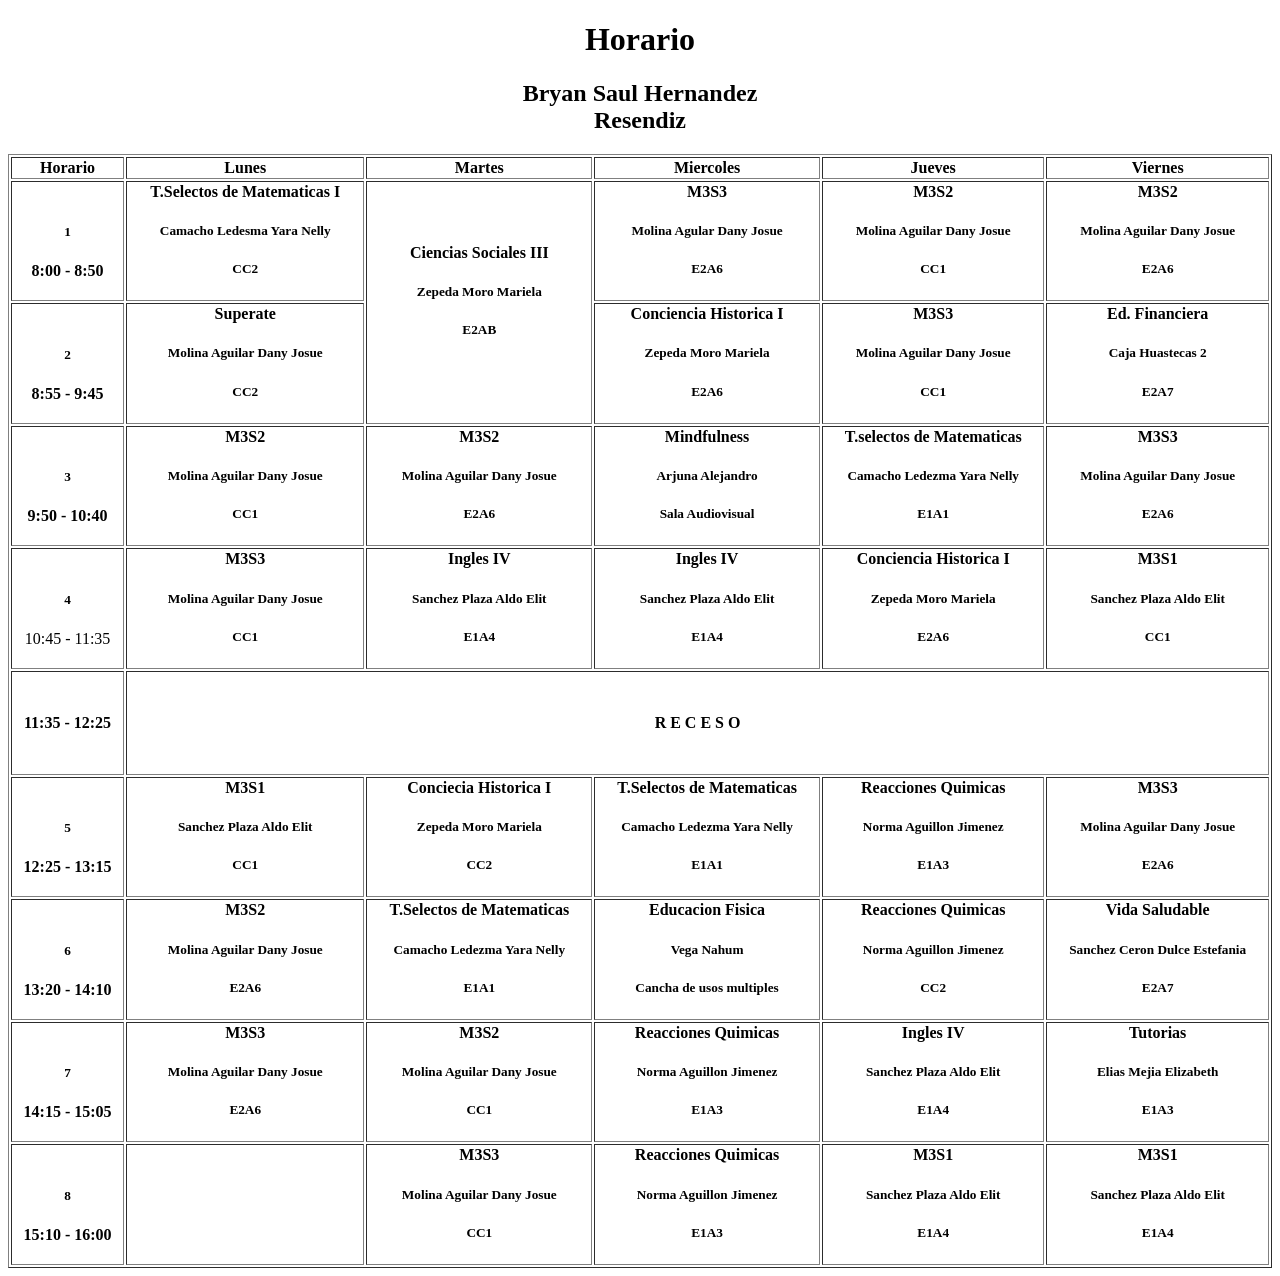
<file: index.html>
<!DOCTYPE html>
<html lang="es">
<head>
    <meta charset="UTF-8">
    <title>PA5.-HORARIO RESPONSIVO Bryan</title>
</head>
<body id="body">
    <center>
        <h1 style=" color: rgb(0, 0, 0); width: 20%;">Horario</h1>
        <h2 style=" color: rgb(0, 0, 0); width: 20%;">Bryan Saul Hernandez Resendiz</h2>
    </center>
    <table border="1 px solid black" style="width: 100%; height: 100%;">
        <tr>
            <th>Horario</th>
            <th>Lunes</th>
            <th>Martes</th>
            <th>Miercoles</th>
            <th>Jueves</th>
            <th>Viernes</th>
        </tr> 
        <tr>
            <th><center> <h5>1</h5>8:00 - 8:50</center> </th>
            <th>T.Selectos de Matematicas I<h5>Camacho Ledesma Yara Nelly</h5><h5>CC2</h5></th>
            <th rowspan="2">Ciencias Sociales III <h5>Zepeda Moro Mariela</h5><h5>E2AB</h5></th>
            <th>M3S3 <H5>Molina Agular Dany Josue</H5><h5>E2A6</h5></th>
            <th>M3S2 <h5>Molina Aguilar Dany Josue</h5><h5>CC1</h5></th>
             <th>M3S2<h5>Molina Aguilar Dany Josue</h5><h5>E2A6</h5></th>
        </tr> 
        <tr>
            <th><center> <h5>2</h5>8:55 - 9:45</center> </th>
            <th>Superate <h5>Molina Aguilar Dany Josue </h5><h5>CC2</h5></th>
            <th>Conciencia Historica I <h5>Zepeda Moro Mariela</h5><h5>E2A6</h5></th>
            <th>M3S3 <H5>Molina Aguilar Dany Josue</H5><h5>CC1</h5></th>
            <th>Ed. Financiera<h5>Caja Huastecas 2</h5><h5>E2A7</h5></th>
           
        </tr>
        <tr>
            <th><center> <h5>3</h5>9:50 - 10:40</center> </th>
            <th>M3S2<h5>Molina Aguilar Dany Josue</h5><h5>CC1</h5></th>
            <th>M3S2<h5>Molina Aguilar Dany Josue</h5><h5>E2A6</h5></th>
            <th>Mindfulness <H5>Arjuna Alejandro</H5><h5>Sala Audiovisual</h5></th>
            <th>T.selectos de Matematicas<h5>Camacho Ledezma Yara Nelly</h5><h5>E1A1</h5></th>
             <th>M3S3 <h5>Molina Aguilar Dany Josue</h5><h5>E2A6</h5></th>
        </tr>
        <tr>
            <td><center> <h5>4</h5>10:45 - 11:35</center> </td>
            <th>M3S3 <h5>Molina Aguilar Dany Josue</h5><h5>CC1</h5></th>
            <th>Ingles IV<h5>Sanchez Plaza Aldo Elit</h5><h5>E1A4</h5></th>
            <th>Ingles IV <h5>Sanchez Plaza Aldo Elit</h5><h5>E1A4</h5></th>
            <th>Conciencia Historica I<h5>Zepeda Moro Mariela</h5><h5>E2A6</h5></th>
              <th>M3S1 <h5>Sanchez Plaza Aldo Elit</h5><h5>CC1</h5></th>
        </tr>
        <tr>
            <th><center>11:35 - 12:25</center> </th>
            <th colspan="5" style="height: 100px;">R E C E S O</th>
        </tr>
        <tr>
            <th><center><h5>5</h5>12:25 - 13:15</center></th>
            <th>M3S1<h5>Sanchez Plaza Aldo Elit</h5><h5>CC1</h5></th>
            <th>Conciecia Historica I <h5>Zepeda Moro Mariela</h5><h5>CC2</h5></th>
            <th>T.Selectos de Matematicas<h5>Camacho Ledezma Yara Nelly</h5><h5>E1A1</h5></th>
              <th>Reacciones Quimicas<h5>Norma Aguillon Jimenez</h5><h5>E1A3</h5></th>
            <th>M3S3 <h5>Molina Aguilar Dany Josue</h5><h5>E2A6</h5></th>
        </tr>
        <tr>
            <th><center><h5>6</h5>13:20 - 14:10</center></th>
            <th>M3S2<h5>Molina Aguilar Dany Josue</h5><h5>E2A6</h5></th>
            <th>T.Selectos de Matematicas<h5>Camacho Ledezma Yara Nelly</h5><h5>E1A1</h5></th>
            <th>Educacion Fisica<h5>Vega Nahum</h5><h5>Cancha de usos multiples</h5></th>
             <th>Reacciones Quimicas<h5>Norma Aguillon Jimenez</h5><h5>CC2</h5></th>
            <th>Vida Saludable<h5>Sanchez Ceron Dulce Estefania</h5><h5>E2A7</h5></th>    
        </tr>
        <tr>
            <th><center><h5>7</h5>14:15 - 15:05</center></th>
            <th>M3S3<h5>Molina Aguilar Dany Josue</h5><h5>E2A6</h5></th>
            <th> M3S2<h5>Molina Aguilar Dany Josue</h5><h5>CC1</h5></th>
            <th>Reacciones Quimicas<h5>Norma Aguillon Jimenez</h5><h5>E1A3</h5></th>
            <th>Ingles IV <h5>Sanchez Plaza Aldo Elit</h5><h5>E1A4</h5></th>
            <th>Tutorias<h5>Elias Mejia Elizabeth</h5><h5>E1A3</h5></th>
        </tr>
        <tr>
            <th><center> <h5>8</h5>15:10 - 16:00</center></th>
            <th></th>
            <th>M3S3<h5>Molina Aguilar Dany Josue</h5><h5>CC1</h5></th>
             <th>Reacciones Quimicas<h5>Norma Aguillon Jimenez</h5><h5>E1A3</h5></th>
            <th>M3S1<h5>Sanchez Plaza Aldo Elit</h5><h5>E1A4</h5></th> 
            <th>M3S1 <h5>Sanchez Plaza Aldo Elit</h5><h5>E1A4</h5></th>
               </tr>
    </table>
  </center>
</body>
</html>
</file>
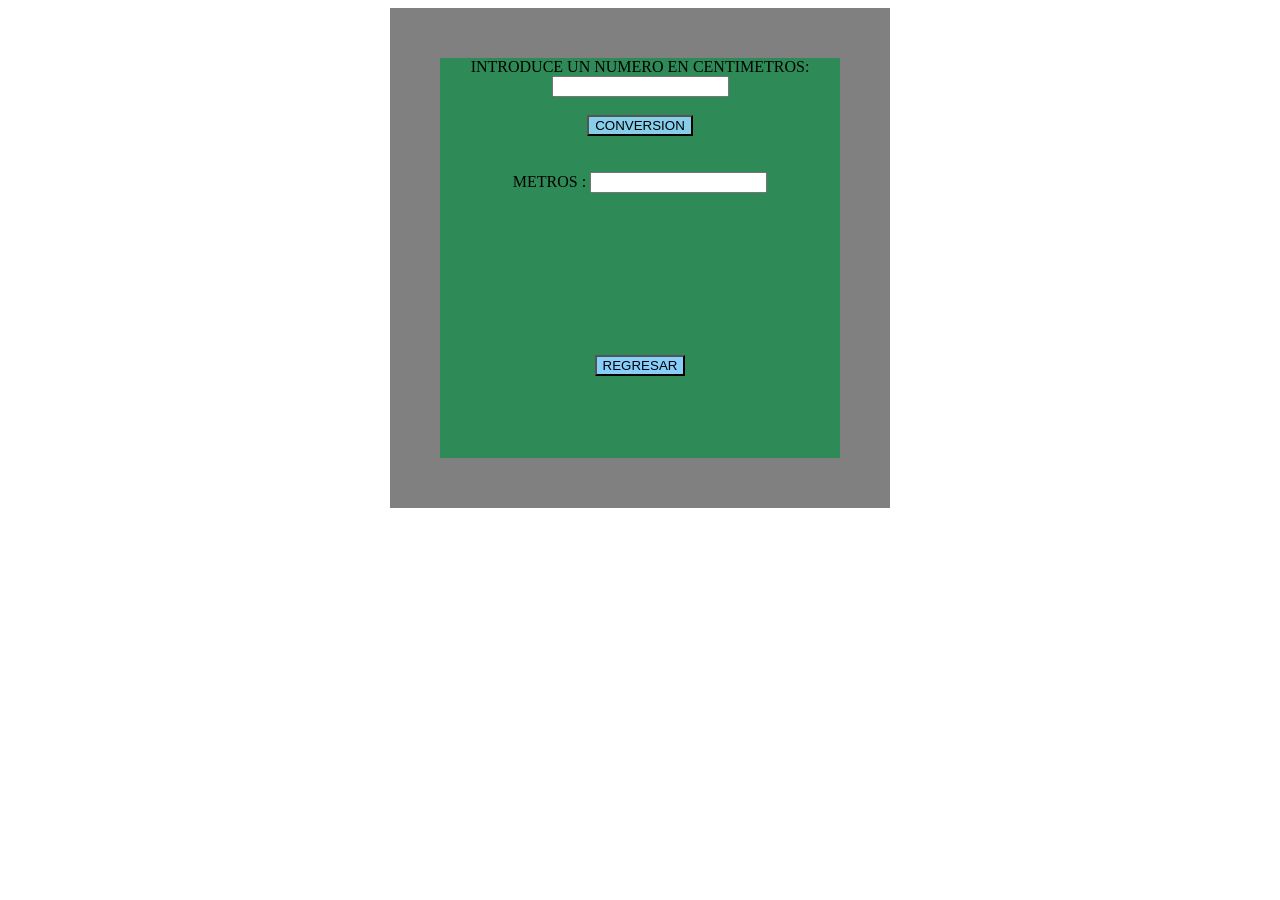
<file: PA20.-conversion1.html>
<html lang="es">
<head>
    <meta charset="UTF-8">
    <title> conversion de centimetros a metros</title>
    <link rel="stylesheet" href="PA20.-conversion1.css">
</head>
<body>
    <div id="ja_ja">
        <center>
            INTRODUCE UN NUMERO EN CENTIMETROS:
            <input type="text" id="cm" name="cm">
            <br><br>
            <input type="button" style="background-color: skyblue;"   id="m1" name="m1" value="CONVERSION" onclick="cm()"></a>
            <br><br><br>
            METROS :
            <input type="text" id="r" name="r">
        </center>
        <br><br><br><br><br><br><br><br><br>
        <center><a href="PA20.-menu_de_conversiones.html" ><input type="button" style="background-color: lightskyblue;" id="hola" name="hola" value="REGRESAR" ></a></center>
    </div>
    <script> 
        function cm()
        {
            var c1 = document.getElementById('cm').value;
            var m = parseFloat(c1) / 100;
            document.getElementById('r').value = m;
        }
    </script>
</body>
</html>
</file>
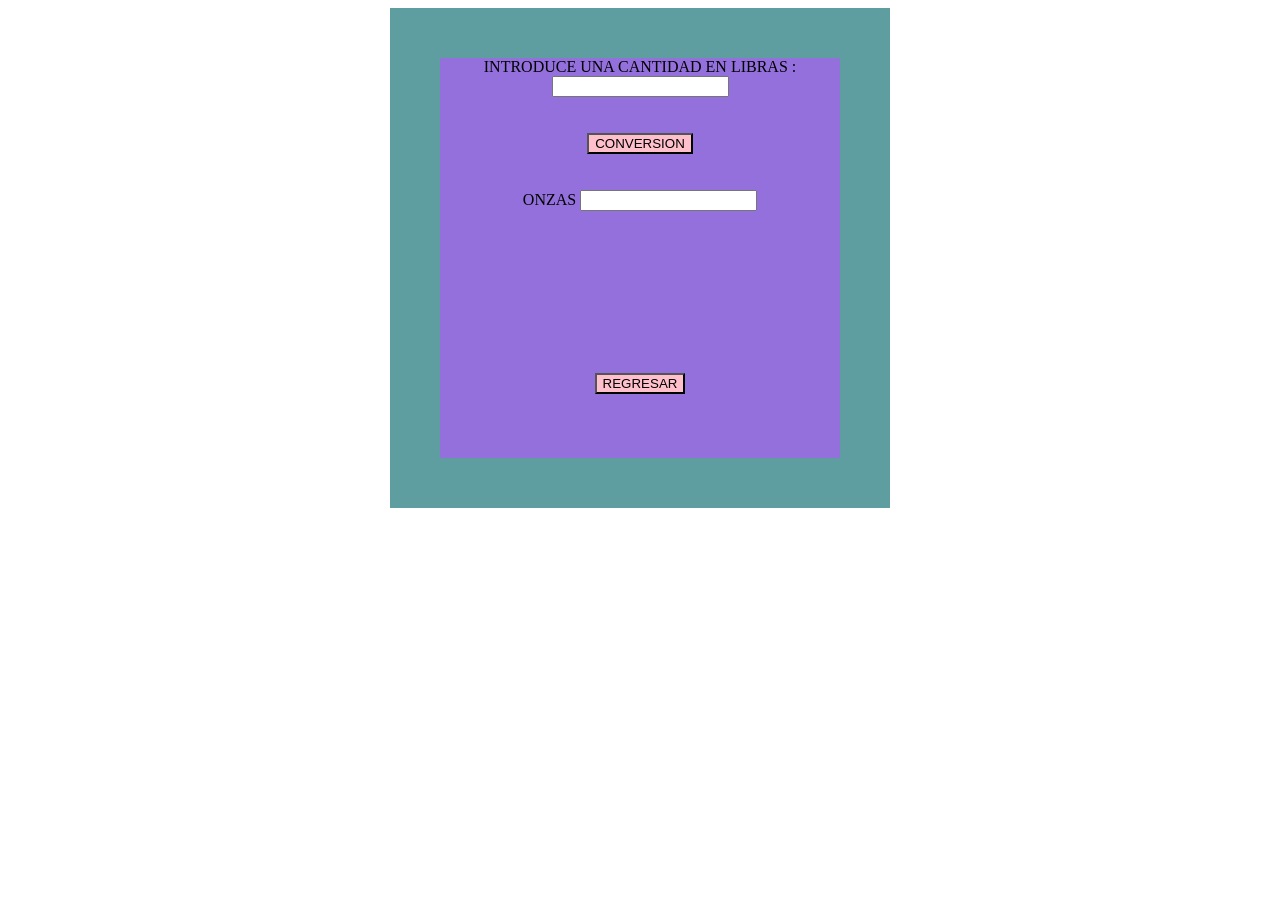
<file: PA20.-conversion10.html>
<html lang="es">
<head>
    <meta charset="UTF-8">
    <title>libras a onzas</title>
    <link rel="stylesheet" href="PA20.-conversion10.css">
</head>
<body>
    <div id="chetitos_1">
        <center>
            INTRODUCE UNA CANTIDAD EN LIBRAS :
            <input type="text" id="time" name="time">
            <br><br><br>
            <input type="button" style="background-color: pink;" id="holiwise" name="holiwise" value="CONVERSION" onclick="chetos()">
            <br><br><br>
            ONZAS
            <input type="text" id="LA" name="LA">
        </center>
        <br><br><br><br><br><br><br><br><br>
        <center><a href="PA20.-menu_de_conversiones.html" ><input type="button" style="background-color: pink;" id="hola" name="hola" value="REGRESAR" ></a></center>
    </div>
    <script>
        function chetos()
        {
            var C1 = document.getElementById('time').value;
            var LAO =parseFloat(C1)  * 16
            document.getElementById('LA').value = LAO;
        } 
    </script>
</body>
</html>
</file>
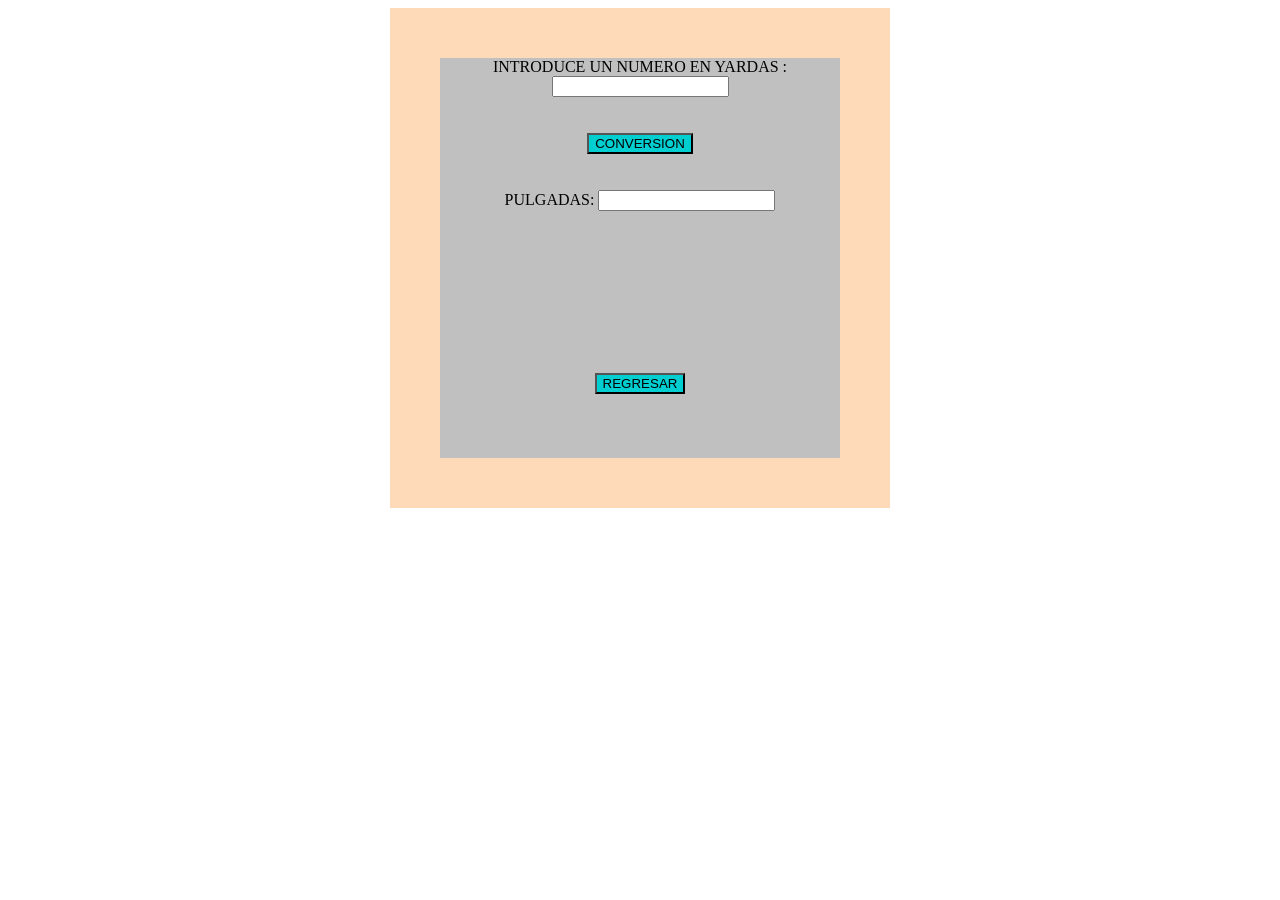
<file: PA20.-conversion2.html>
<html lang="es">
<head>
    <meta charset="UTF-8">
    <title> yardas a pulgadas</title>
    <link rel="stylesheet" href="PA20.-conversion2.css">
</head>
<body>
    <div id="conejo_1">
        <center>
            INTRODUCE UN NUMERO EN YARDAS :
            <input type="text" id="yd" name="yd">
            <br><br><br>
            <input type="button" style="background-color: darkturquoise;" id="c" name="c" value="CONVERSION" onclick="pulga()">
            <br><br><br>
            PULGADAS:
            <input type="text" name="p" id="p">
        </center>
        <br><br><br><br><br><br><br><br><br>
        <center><a href="PA20.-menu_de_conversiones.html" ><input type="button" style="background-color: darkturquoise;" id="hola" name="hola" value="REGRESAR" ></a></center>
    </div>
    <script>
        function pulga()
        {
            var p1 = document.getElementById('yd').value;
            var yap= parseFloat (p1) * 36;
            document.getElementById('p').value =yap;
             
        }
    </script>
</body>
</html>
</file>
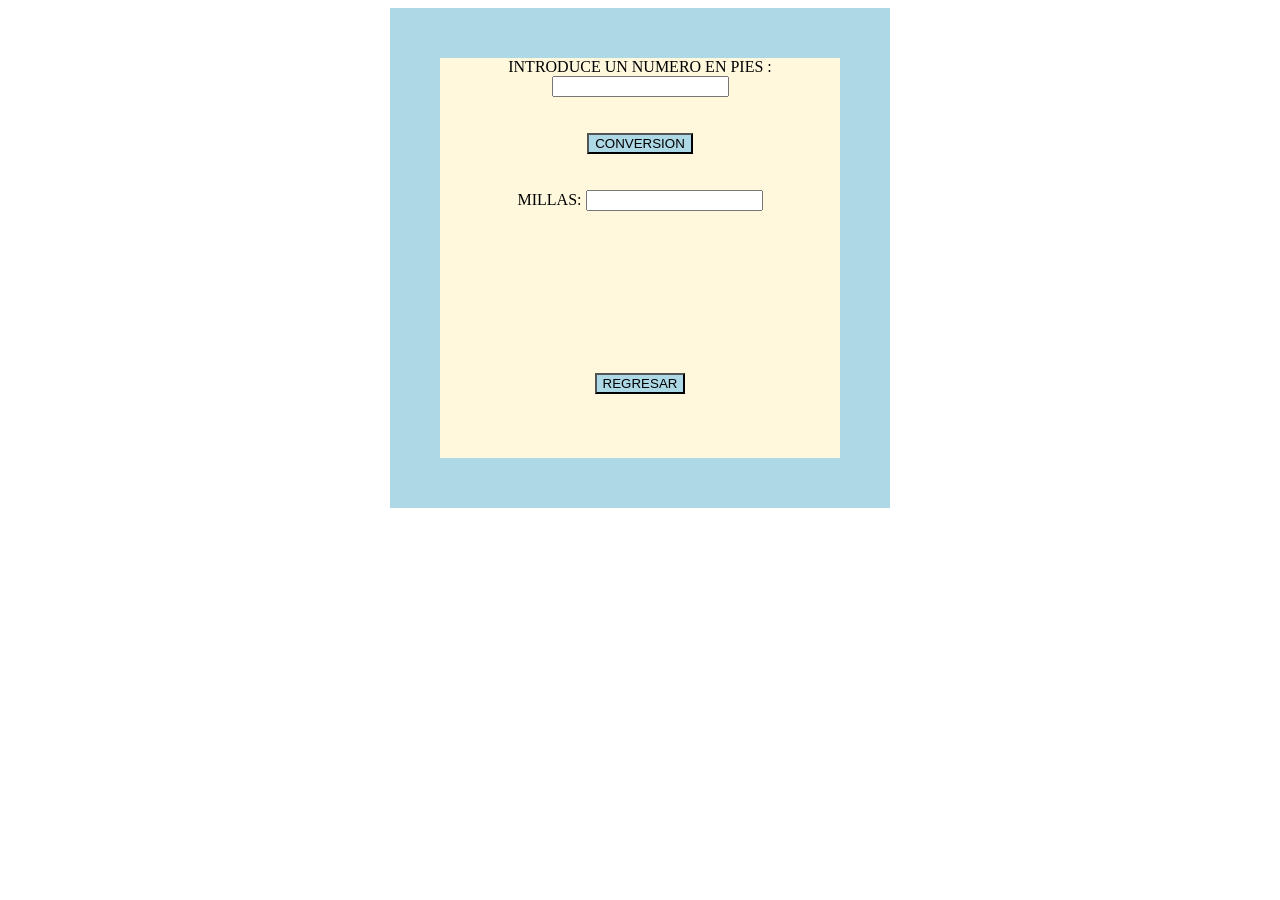
<file: PA20.-conversion3.html>
<html lang="es">
<head>
    <meta charset="UTF-8">
    <title>Pies a millas</title>
    <link rel="stylesheet" href="PA20.-conversion3.css">
</head>
<body>
    <div id="caballito_1">
        <center>
            INTRODUCE UN NUMERO EN PIES :
            <input type="text" id="pulpo" name="pulpo">
            <br><br><br>
            <input type="button" style="background-color: lightblue;" id="chicle" name="chicle" value="CONVERSION" onclick="pulguiento()">
            <br><br><br>
            MILLAS:
            <input type="text" name="pata" id="pata">
        </center>
        <br><br><br><br><br><br><br><br><br>
        <center><a href="PA20.-menu_de_conversiones.html" ><input type="button" style="background-color: lightblue;" id="hola" name="hola" value="REGRESAR" ></a></center>
    </div>
    <script>
        function pulguiento()
        {
            var r1 = document.getElementById('pulpo').value;
            var pam= parseFloat (r1) / 5280
            document.getElementById('pata').value =pam;
             
        }
    </script>
</body>
</html>
</file>
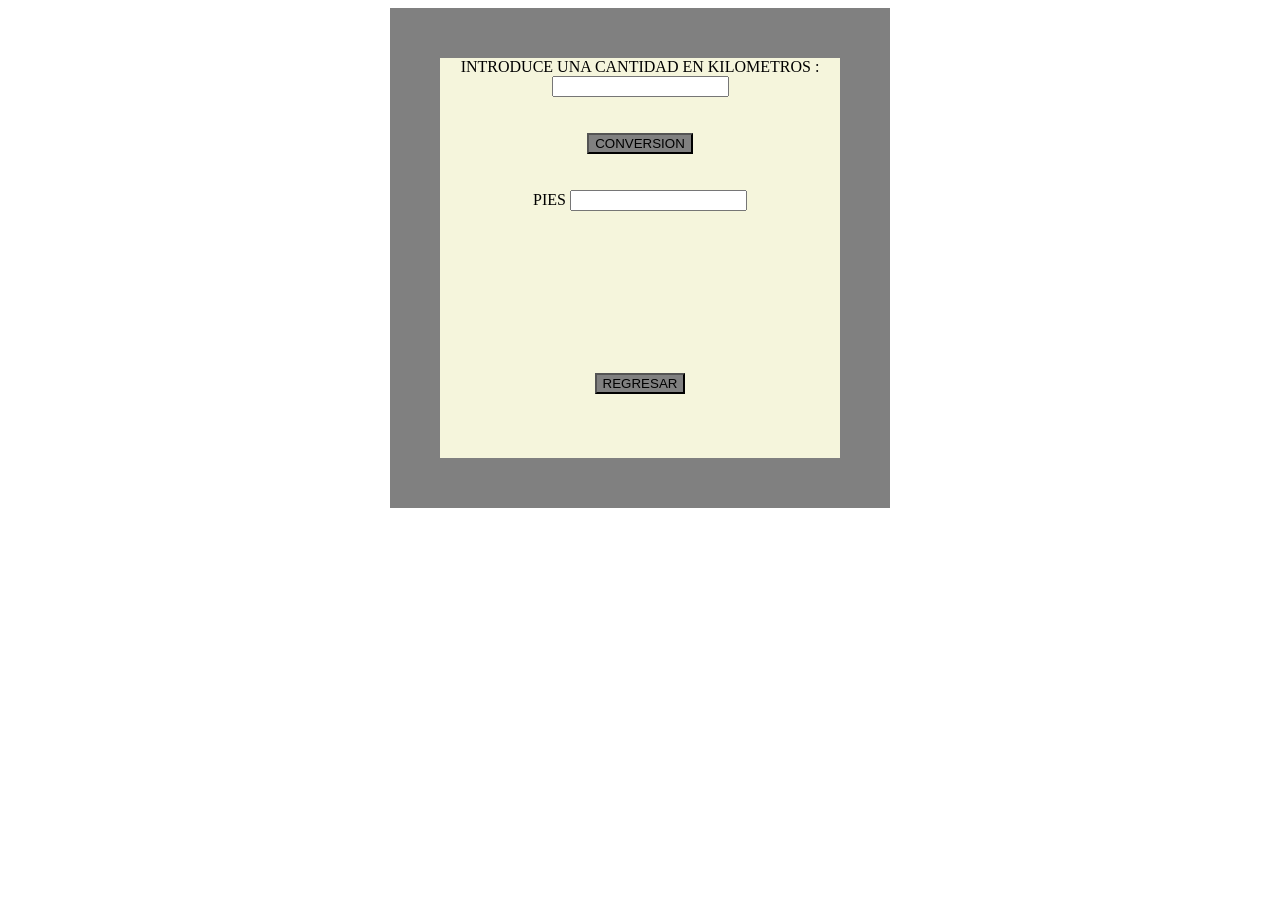
<file: PA20.-conversion4.html>
<html lang="es">
<head>
    <meta charset="UTF-8">
    <title>Kilometros a pies</title>
    <link rel="stylesheet" href="PA20.-conversion4.css">
</head>
<body>
    <div id="florecilla_1">
        <center>
            INTRODUCE UNA CANTIDAD EN KILOMETROS :
            <input type="text" id="ki" name="ki">
            <br><br><br>
            <input type="button" style="background-color: gray;" id="a1" name="a1" value="CONVERSION" onclick="moñito()">
            <br><br><br>
            PIES
            <input type="text" id="id" name="id">
        </center>
        <br><br><br><br><br><br><br><br><br>
        <center><a href="PA20.-menu_de_conversiones.html" ><input type="button" style="background-color: gray;" id="hola" name="hola" value="REGRESAR" ></a></center>
    </div>
    <script>
        function moñito()
        {
            var s1 = document.getElementById('ki').value;
            var kap =parseFloat(s1) * 3280.84
            document.getElementById('id').value = kap;
        }
            
        
    </script>
</body>
</html>
</file>
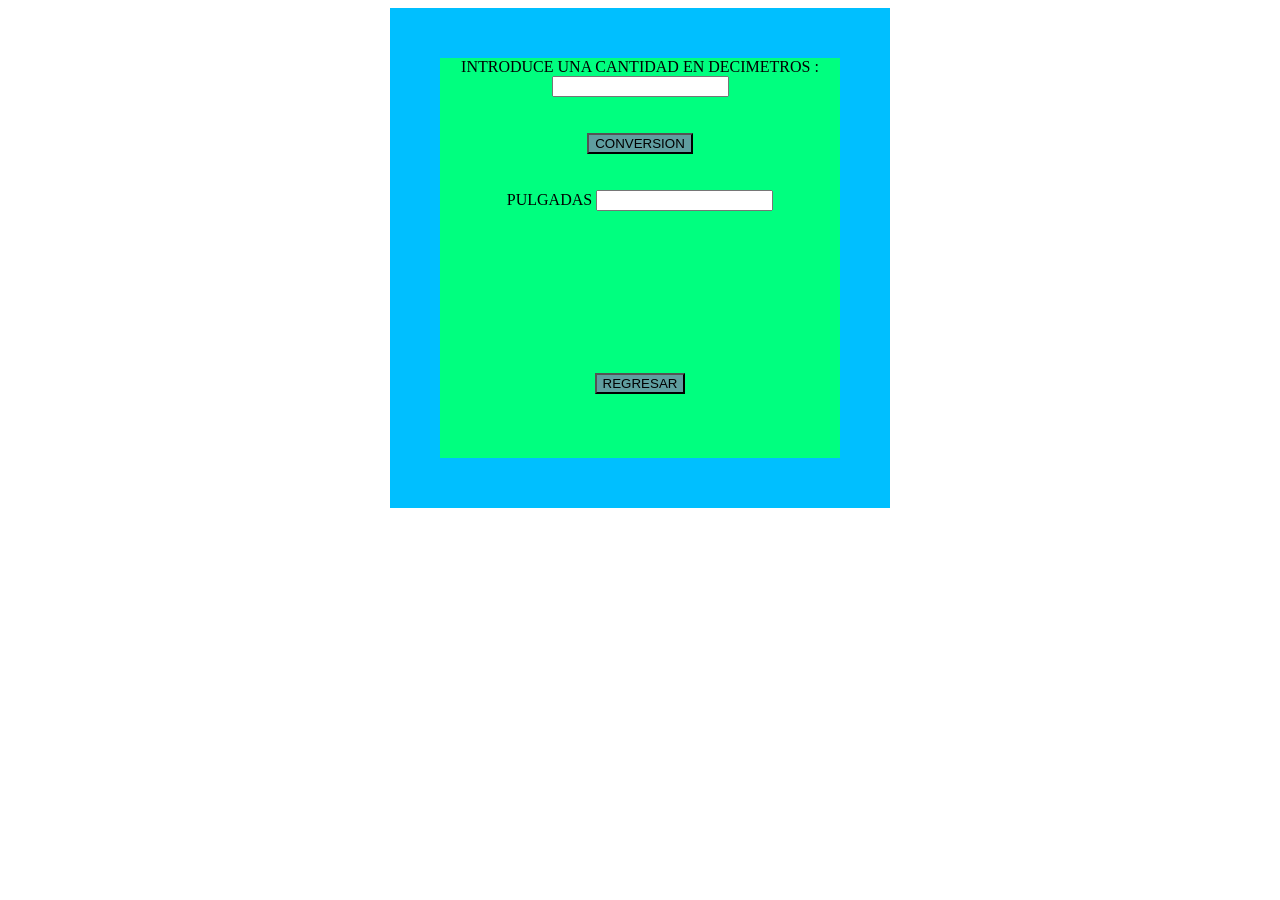
<file: PA20.-conversion5.html>
<html lang="es">
<head>
    <meta charset="UTF-8">
    <title>Decimeros a pulgadas</title>
    <link rel="stylesheet" href="PA20.-conversion5.css">
</head>
<body>
    <div id="KURT_PAPAS">
        <center>
            INTRODUCE UNA CANTIDAD EN DECIMETROS :
            <input type="text" id="de" name="de">
            <br><br><br>
            <input type="button" style="background-color: cadetblue;" id="coca" name="coca" value="CONVERSION" onclick="pollito()">
            <br><br><br>
            PULGADAS
            <input type="text" id="cocacola" name="cocacola">
        </center>
        <br><br><br><br><br><br><br><br><br>
        <center><a href="PA20.-menu_de_conversiones.html" ><input type="button" style="background-color: cadetblue;" id="hola" name="hola" value="REGRESAR" ></a></center>
    </div>
    <script>
        function pollito()
        {
            var c1 = document.getElementById('de').value;
            var dap =parseFloat(c1) * 3.93700787
            document.getElementById('cocacola').value = dap;
        }
            
        
    </script>
</body>
</html>
</file>
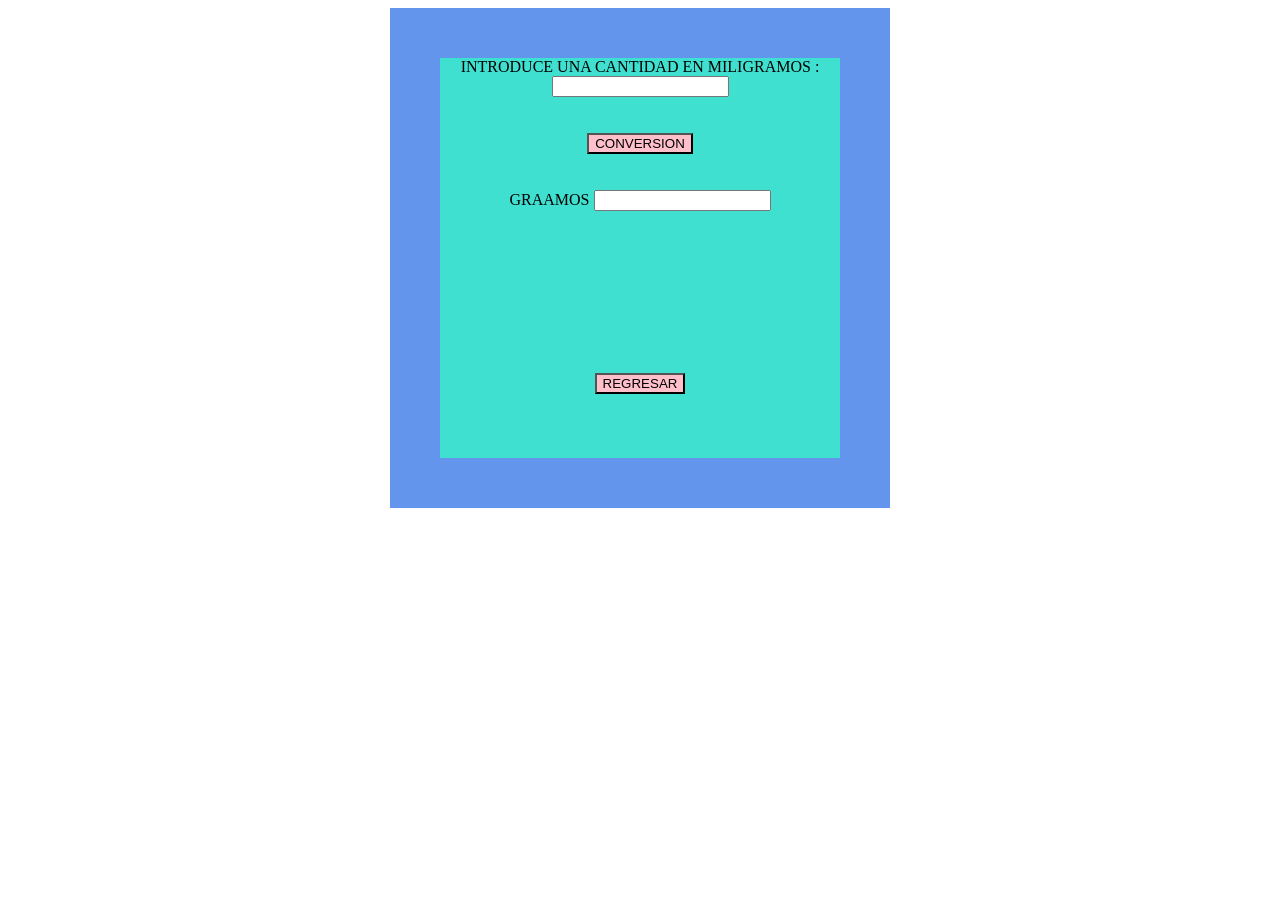
<file: PA20.-conversion6.html>
<html lang="es">
<head>
    <meta charset="UTF-8">
    <title> miligramos a gramos</title>
    <link rel="stylesheet" href="PA20.-conversion6.css">
</head>
<body>
    <div id="nirvana_1">
        <center>
            INTRODUCE UNA CANTIDAD EN MILIGRAMOS :
            <input type="text" id="pato" name="pato">
            <br><br><br>
            <input type="button" style="background-color: pink;" id="pato1" name="pato1" value="CONVERSION" onclick="capybara()">
            <br><br><br>
            GRAAMOS
            <input type="text" id="pato2" name="pato2">
        </center>
        <br><br><br><br><br><br><br><br><br>
        <center><a href="PA20.-menu_de_conversiones.html" ><input type="button" style="background-color: pink;" id="hola" name="hola" value="REGRESAR" ></a></center>
    </div>
    <script>
        function capybara()
        {
            var coca = document.getElementById('pato').value;
            var mag =parseFloat(coca) / 1000
            document.getElementById('pato2').value = mag;
        } 
    </script>
</body>
</html>
</file>
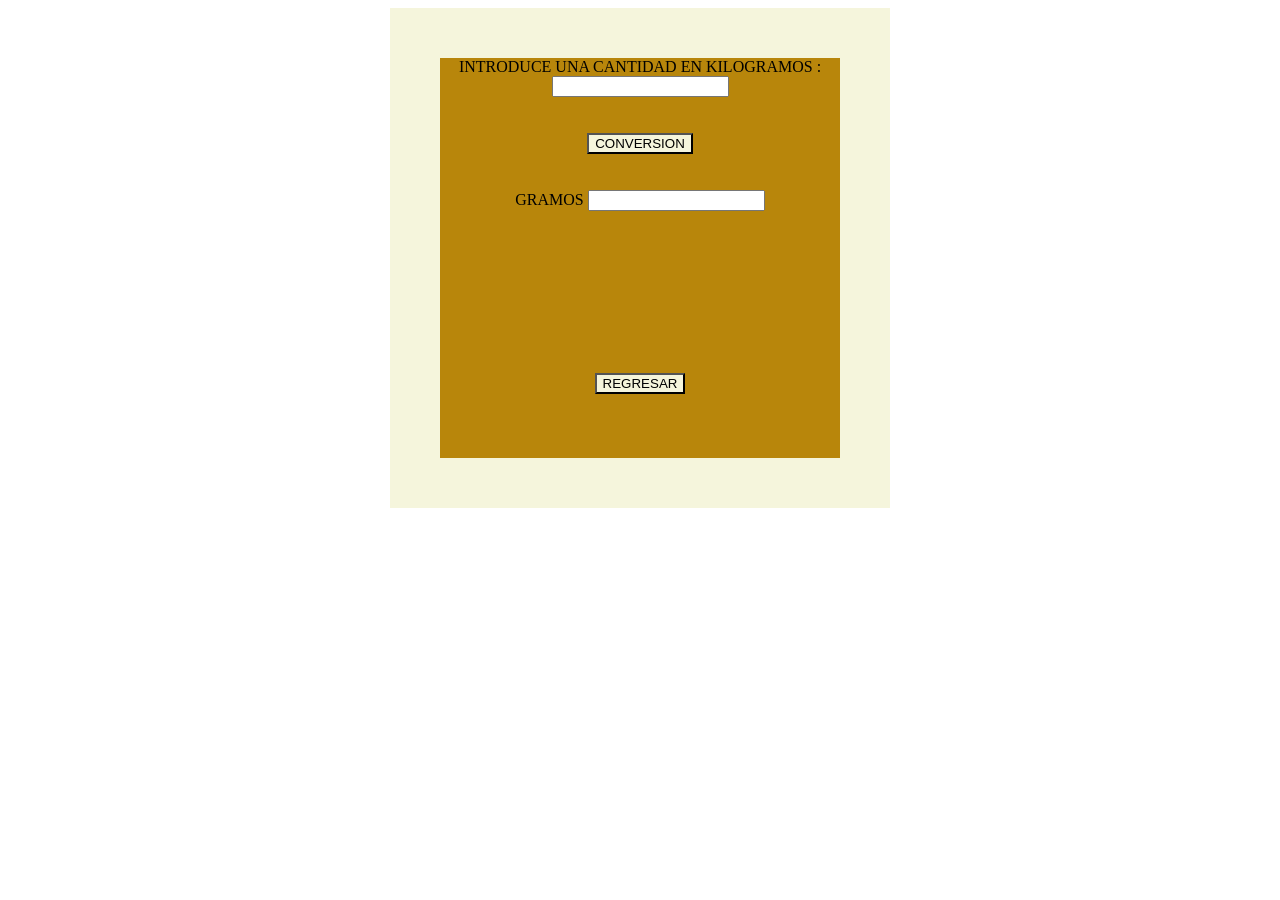
<file: PA20.-conversion7.html>
<html lang="es">
<head>
    <meta charset="UTF-8">
    <title>kilogramos a gramos</title>
    <link rel="stylesheet" href="PA20.-conversion7.css">
</head>
<body>
    <div id="lapicito_1">
        <center>
            INTRODUCE UNA CANTIDAD EN KILOGRAMOS :
            <input type="text" id="maracuya" name="maracuya">
            <br><br><br>
            <input type="button" style="background-color: beige;" id="melocoton" name="melocoton" value="CONVERSION" onclick="puerquito()">
            <br><br><br>
            GRAMOS
            <input type="text" id="pizza" name="pizza">
        </center>
        <br><br><br><br><br><br><br><br><br>
        <center><a href="PA20.-menu_de_conversiones.html" ><input type="button" style="background-color: beige;" id="hola" name="hola" value="REGRESAR" ></a></center>
    </div>
    <script>
        function puerquito()
        {
            var micho = document.getElementById('maracuya').value;
            var kag =parseFloat(micho)  * 1000
            document.getElementById('pizza').value = kag;
        } 
    </script>
</body>
</html>
</file>
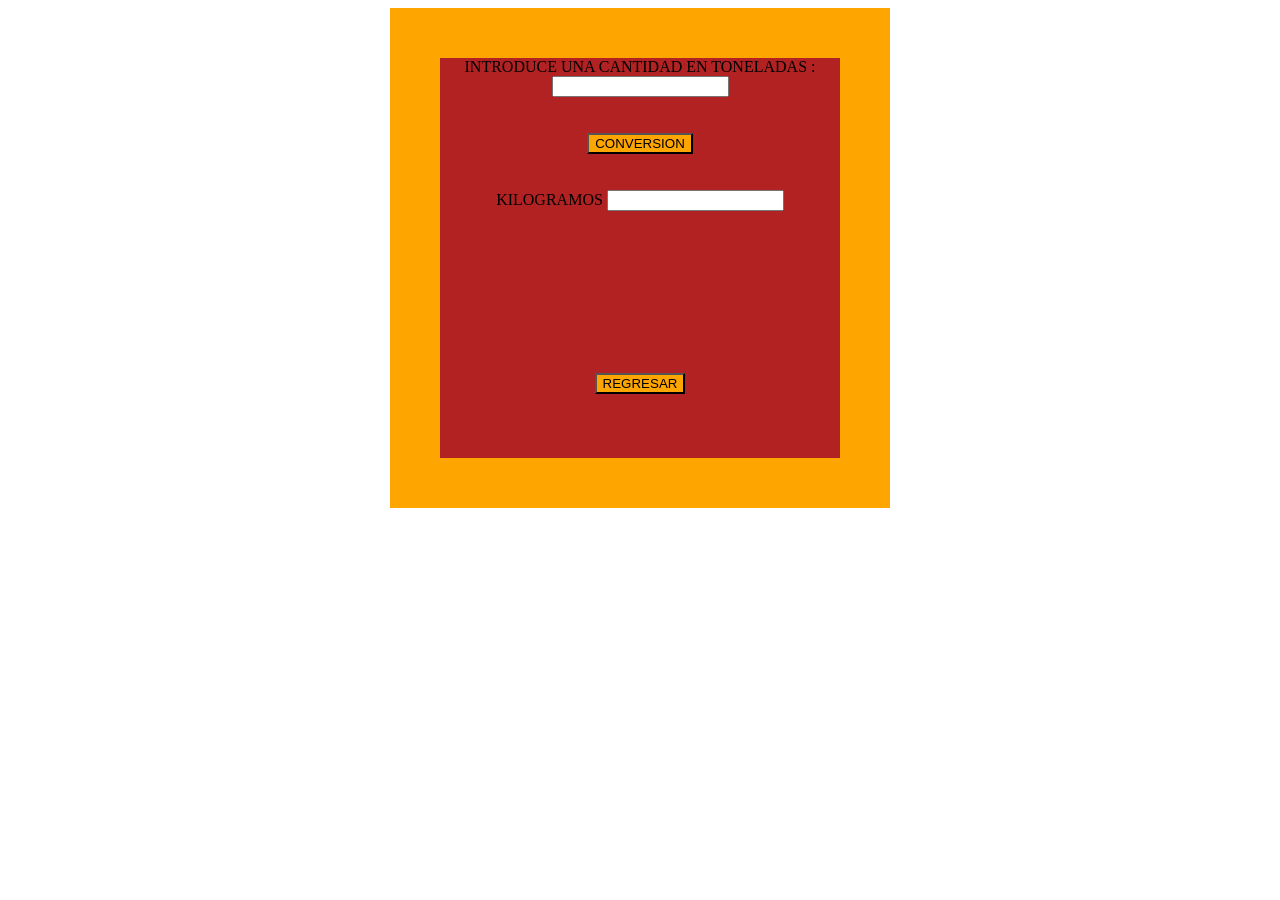
<file: PA20.-conversion8.html>
<html lang="es">
<head>
    <meta charset="UTF-8">
    <title> Toneladas a kilogramos</title>
    <link rel="stylesheet" href="PA20.-conversion8.css">
</head>
<body>
    <div id="lagartija_1">
        <center>
            INTRODUCE UNA CANTIDAD EN TONELADAS :
            <input type="text" id="maruchan" name="maruchan">
            <br><br><br>
            <input type="button" style="background-color: orange;" id="capzu" name="capzu" value="CONVERSION" onclick="palomita()">
            <br><br><br>
            KILOGRAMOS
            <input type="text" id="calcetines" name="calcetines">
        </center>
        <br><br><br><br><br><br><br><br><br>
        <center><a href="PA20.-menu_de_conversiones.html" ><input type="button" style="background-color: orange;" id="hola" name="hola" value="REGRESAR" ></a></center>
    </div>
    <script>
        function palomita()
        {
            var a1 = document.getElementById('maruchan').value;
            var tak =parseFloat(a1)  * 1000
            document.getElementById('calcetines').value = tak;
        } 
    </script>
</body>
</html>
</file>
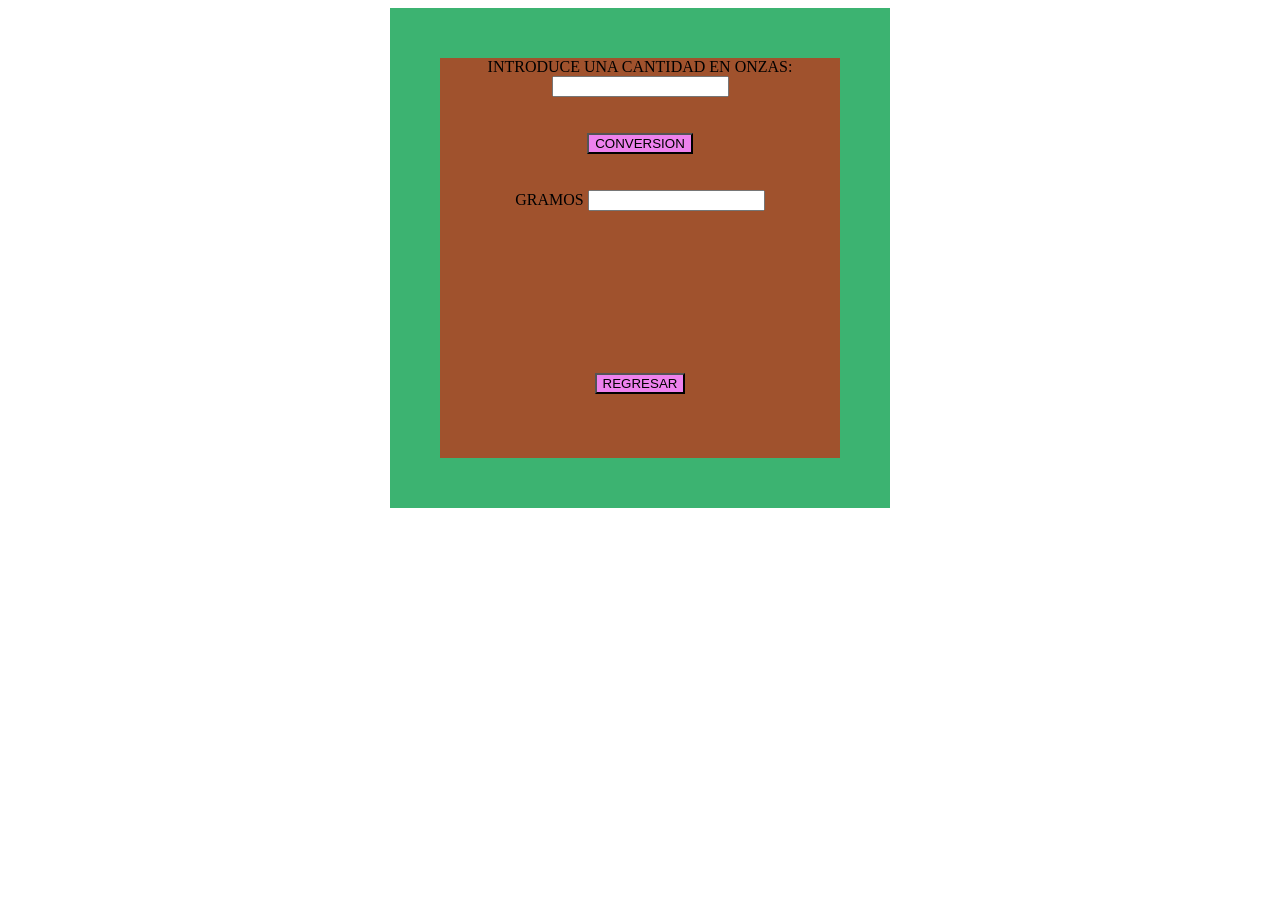
<file: PA20.-conversion9.html>
<html lang="es">
<head>
    <meta charset="UTF-8">
    <title> Onzas a gramos</title>
    <link rel="stylesheet" href="PA20.-conversion9.css">
</head>
<body>
    <div id="drew_1">
        <center>
            INTRODUCE UNA CANTIDAD EN ONZAS:
            <input type="text" id="tin" name="tin">
            <br><br><br>
            <input type="button" style="background-color: violet;" id="holas" name="holas" value="CONVERSION" onclick="caracol()">
            <br><br><br>
            GRAMOS
            <input type="text" id="zz" name="zz">
        </center>
        <br><br><br><br><br><br><br><br><br>
        <center><a href="PA20.-menu_de_conversiones.html" ><input type="button" style="background-color: violet;" id="hola" name="hola" value="REGRESAR" ></a></center>
    </div>
    <script>
        function caracol()
        {
            var b1 = document.getElementById('tin').value;
            var oag =parseFloat(b1)  * 28.3495
            document.getElementById('zz').value = oag;
        } 
    </script>
</body>
</html>
</file>
<file: PA20.-conversion1.css>
#ja_ja
{
    width: 400px;
    height: 400px;
    border: 50px solid grey;
    background-color: seagreen;
    margin: auto;
    background-size: 100% 100%;
}
</file>
<file: PA20.-conversion10.css>
#chetitos_1
{
    width: 400px;
    height: 400px;
    border: 50px solid cadetblue;
    background-color:mediumpurple;
    margin: auto;
    background-size: 100% 100% 

}
</file>
<file: PA20.-conversion2.css>
#conejo_1
{
   width: 400px ;
   height: 400px ;
   border: 50px solid peachpuff;
   background-color: silver;
   margin: auto;
   background-size: 100% 100%;
}
</file>
<file: PA20.-conversion3.css>
#caballito_1
{
   width: 400px ;
   height: 400px ;
   border: 50px solid lightblue;
   background-color: cornsilk;
   margin: auto;
   background-size: 100% 100%;
}
</file>
<file: PA20.-conversion4.css>
#florecilla_1
{
    width: 400px;
    height: 400px;
    border: 50px solid gray;
    background-color:beige ;
    margin: auto;
    background-size: 100% 100% ;
}
</file>
<file: PA20.-conversion5.css>
#KURT_PAPAS
{
    width: 400px;
    height: 400px;
    border: 50px solid deepskyblue;
    background-color:springgreen ;
    margin: auto;
    background-size: 100% 100% 

}
</file>
<file: PA20.-conversion6.css>
#nirvana_1
{
    width: 400px;
    height: 400px;
    border: 50px solid cornflowerblue;
    background-color:turquoise;
    margin: auto;
    background-size: 100% 100% 

}
</file>
<file: PA20.-conversion7.css>
#lapicito_1
{
    width: 400px;
    height: 400px;
    border: 50px solid beige;
    background-color:darkgoldenrod;
    margin: auto;
    background-size: 100% 100% 

}
</file>
<file: PA20.-conversion8.css>
#lagartija_1
{
    width: 400px;
    height: 400px;
    border: 50px solid orange;
    background-color:firebrick;
    margin: auto;
    background-size: 100% 100% 

}
</file>
<file: PA20.-conversion9.css>
#drew_1
{
    width: 400px;
    height: 400px;
    border: 50px solid mediumseagreen;
    background-color:sienna;
    margin: auto;
    background-size: 100% 100% 

}
</file>
